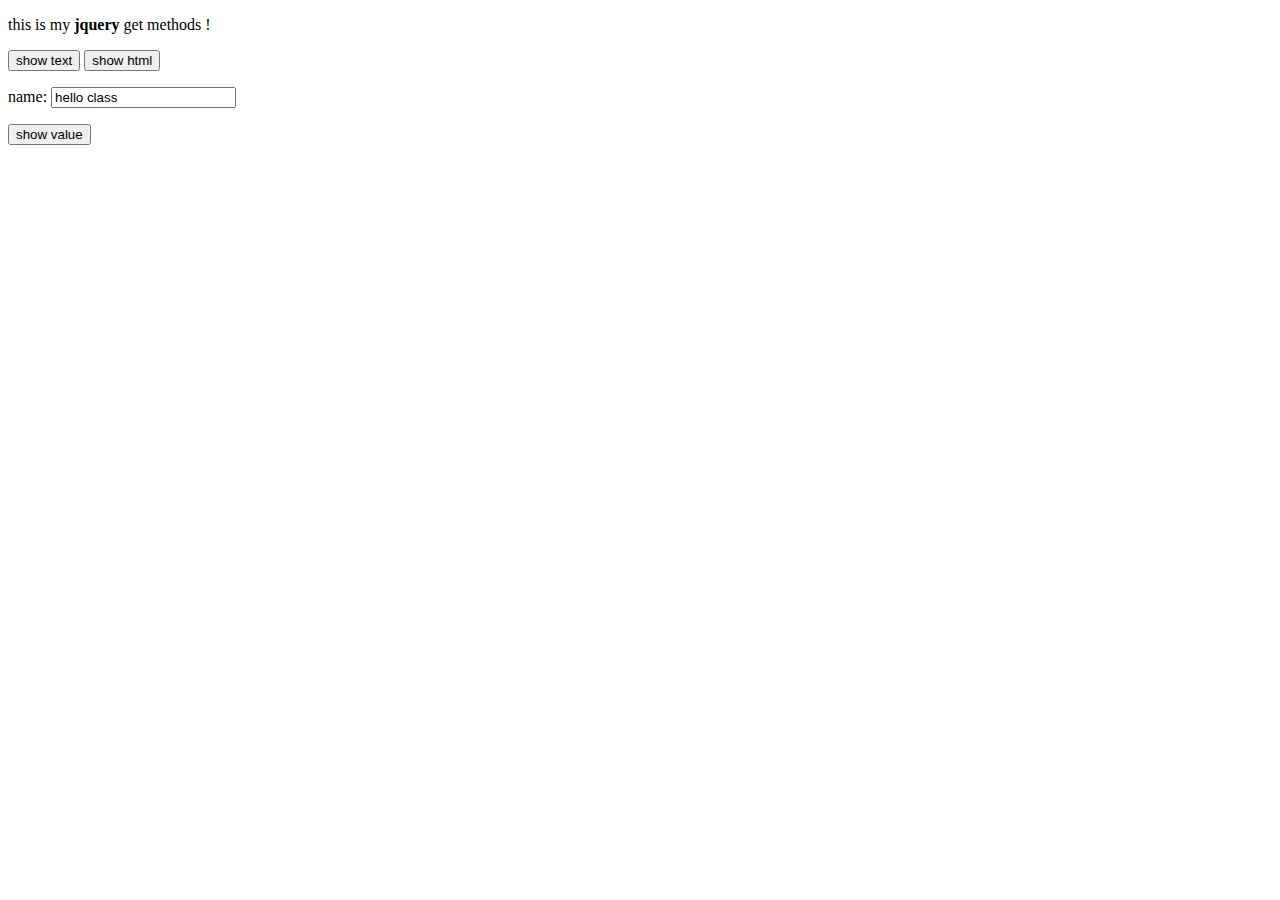
<file: get.html>
<!DOCTYPE html>
<html lang="en">
<head>
    <meta charset="UTF-8">
    <meta name="viewport" content="width=device-width, initial-scale=1.0">
    <title>Document</title>
    <script src="https://code.jquery.com/jquery-3.7.1.js" integrity="sha256-eKhayi8LEQwp4NKxN+CfCh+3qOVUtJn3QNZ0TciWLP4=" crossorigin="anonymous"></script>
</head>
<body>
    <script>
        $(document).ready(function(){
            $("#but1").click(function(){
                alert("TextL:" + $("#test1").text());
            });
            $("#but2").click(function(){
                alert("html:" + $("#test1").html());
            });
            $("button").click(function(){
                alert("value:" + $("#test2").val());
            });
        });
    </script>
    <p id="test1">this is my <b>jquery</b> get methods !</p>
    <button id="but1">show text</button>
    <button id="but2">show html</button>
    <p>name: <input type="text" id="test2" value="hello class"></p>
    <button>show value</button>
</body>
</html>
</file>
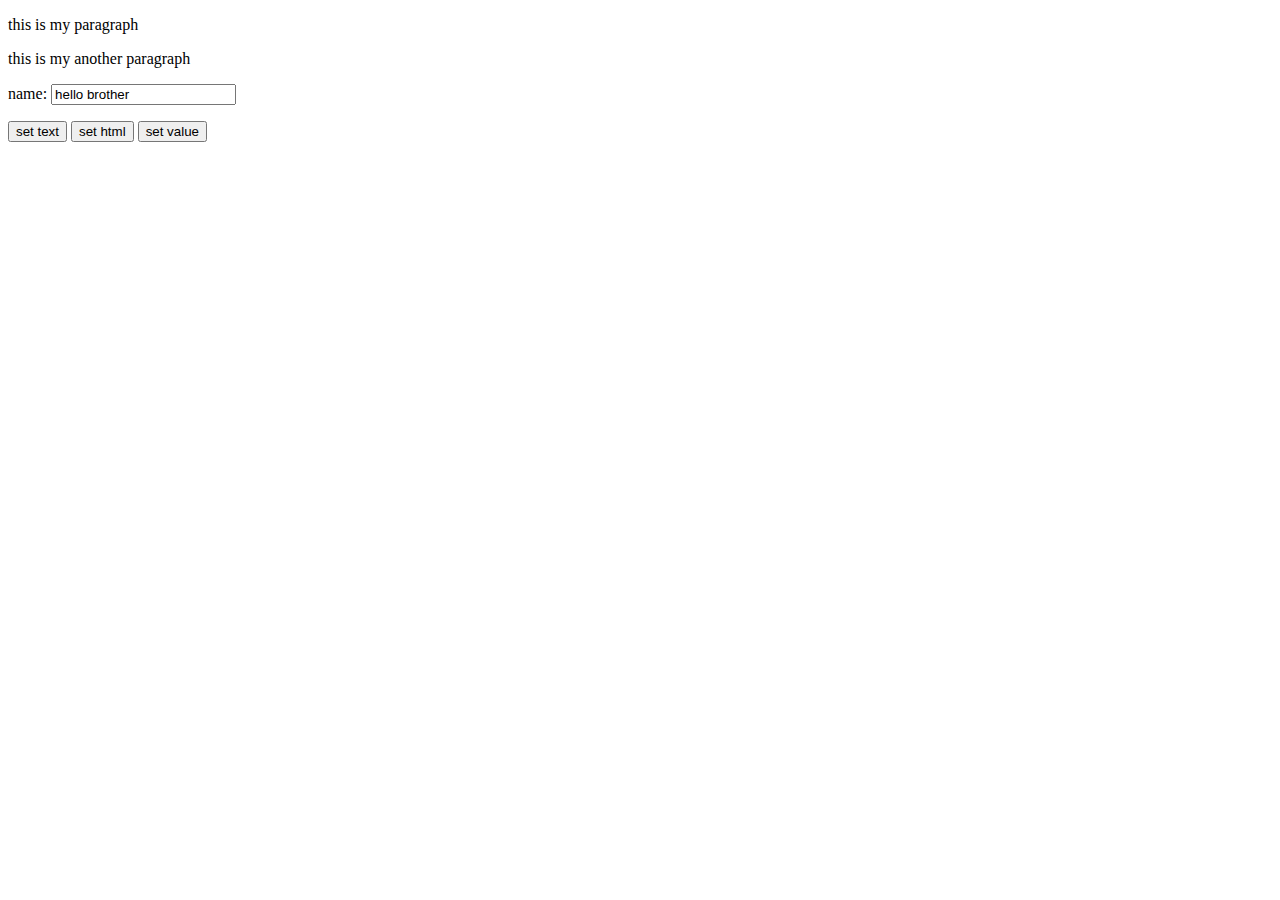
<file: set.html>
<!DOCTYPE html>
<html lang="en">
<head>
    <meta charset="UTF-8">
    <meta name="viewport" content="width=device-width, initial-scale=1.0">
    <title>Document</title>
    <script src="https://code.jquery.com/jquery-3.7.1.js" integrity="sha256-eKhayi8LEQwp4NKxN+CfCh+3qOVUtJn3QNZ0TciWLP4=" crossorigin="anonymous"></script>
</head>
<body>
    <script>
        $(document).ready(function(){
            $("#but1").click(function(){
                $("#p1").text("hello brother!");
            });
            $("#but2").click(function(){
                $("#p2").html("<b>hello world</b>!");
            });
            $("#but3").click(function(){
                $("#test").val("hello ducky!");
            });
        });
    </script>
    <p id="p1">this is my paragraph</p>
    <p id="p2">this is my another paragraph</p>
    <P>name: <input type="text" id="test" value="hello brother"></P>
    <button id="but1">set text</button>
    <button id="but2">set html</button>
    <button id="but3">set value</button>
</body>
</html>
</file>
